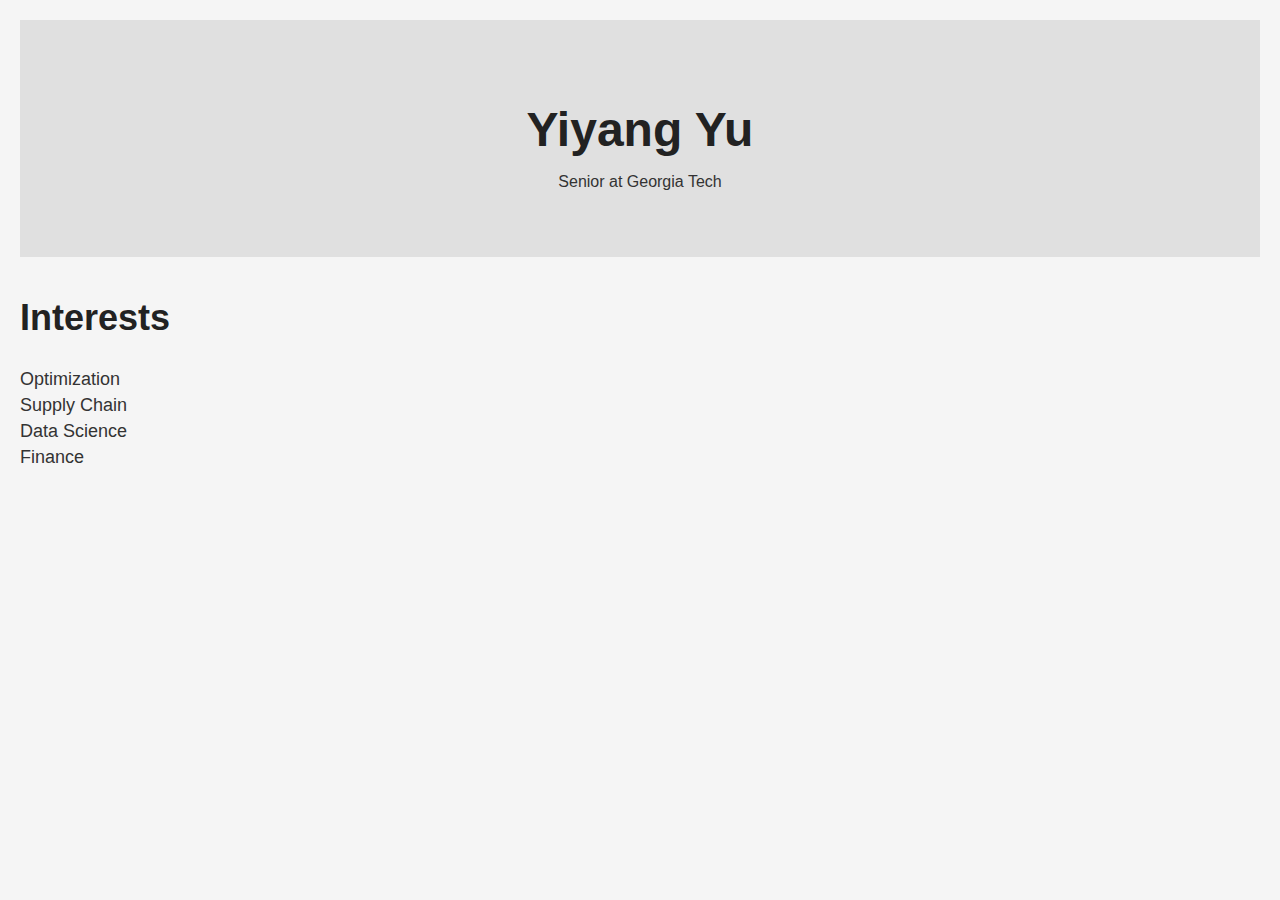
<file: old_index.html>
<!DOCTYPE html>
<html lang="en">
<head>
    <meta charset="UTF-8">
    <meta http-equiv="X-UA-Compatible" content="IE=edge">
    <meta name="viewport" content="width=device-width, initial-scale=1.0">
    <title>Yiyang Yu's Personal Website</title>
    <link rel = "stylesheet" href = "style.css"/>
    <style>
        body {
            font-family: Arial, sans-serif;
            margin: 0;
            padding: 20px;
            background-color: #f5f5f5;
        }
        header {
            text-align: center;
            padding: 50px 0;
        }
        h1 {
            font-family: 'Avenir Pro', sans-serif;
            font-size: 48px;
            margin-bottom: 10px;
        }
        h2 {
            font-family: 'Avenir Pro', sans-serif;
            font-size: 36px;
            margin-top: 40px;
        }
        ul {
            list-style-type: none;
            padding: 0;
        }
        li {
            font-size: 18px;
            margin: 5px 0;
        }
    </style>
</head>
<body>
    <header>
        <h1>Yiyang Yu</h1>
        <p>Senior at Georgia Tech</p>
    </header>
    <section>
        <h2>Interests</h2>
        <ul>
            <li>Optimization</li>
            <li>Supply Chain</li>
            <li>Data Science</li>
            <li>Finance</li>
        </ul>
    </section>
</body>
</html>
</file>
<file: style.css>
body {
    background-color: #f5f5f5;
    color: #333333;
    font-family: 'Helvetica Neue', Arial, sans-serif;
    margin: 0;
    padding: 0;
}

header, footer {
    background-color: #e0e0e0;
    padding: 20px;
    text-align: center;
}

main {
    padding: 40px;
}

h1, h2, h3, h4, h5, h6 {
    color: #222222;
}

a {
    color: #555555;
    text-decoration: none;
}

a:hover {
    color: #000000;
    text-decoration: underline;
}

button {
    background-color: #cccccc;
    border: none;
    padding: 10px 20px;
    color: #333333;
    cursor: pointer;
}

button:hover {
    background-color: #b3b3b3;
}

.container {
    max-width: 1200px;
    margin: 0 auto;
}
</file>
